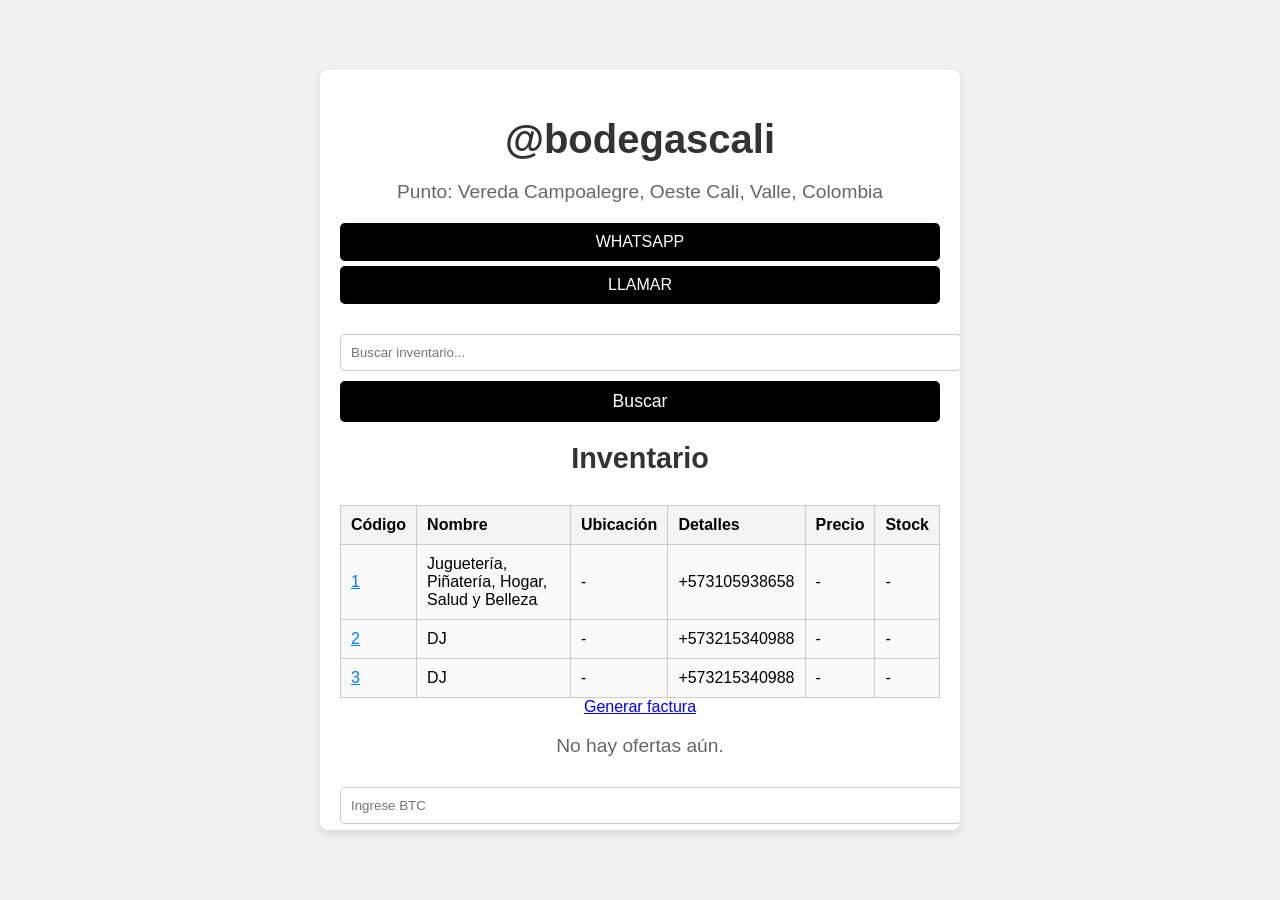
<file: index.html>
<!DOCTYPE html>
<html lang="es">
<head>
    <meta charset="UTF-8">
    <meta name="viewport" content="width=device-width, initial-scale=1.0">
    <meta name="description" content="Worldwide Logistics Services.">
    <meta name="keywords" content="armenia quindio, compra, venta, clasificados, productos, Colombia, Contraentrega">
    <meta name="robots" content="index, follow">
    <meta name="author" content="Contraentrega">
    <meta property="og:title" content="@armeniaquindio - Compra y venta en Armenia Quindío">
    <meta property="og:description" content="Compra y venta en Armenia Quindío, Colombia. Publica tus productos en Contraentrega.">
    <meta property="og:image" content="URL-de-tu-imagen">
    <meta property="og:url" content="https://www.tusitio.com">
    <meta property="og:type" content="website">
    <meta name="twitter:card" content="summary_large_image">
    <meta name="twitter:title" content="@armeniaquindio - Compra y venta en Armenia Quindío">
    <meta name="twitter:description" content="Compra y venta en Armenia Quindío, Colombia. Publica tus productos en Contraentrega.">
    <meta name="twitter:image" content="URL-de-tu-imagen">
    <meta name="twitter:url" content="https://www.tusitio.com">
    <meta name="google-site-verification" content="your-verification-code" />

<!-- Facebook Pixel -->
  <script>
    !function(f,b,e,v,n,t,s)
    {if(f.fbq)return;n=f.fbq=function(){n.callMethod?
    n.callMethod.apply(n,arguments):n.queue.push(arguments)};
    if(!f._fbq)f._fbq=n;n.push=n;n.loaded=!0;n.version='2.0';
    n.queue=[];t=b.createElement(e);t.async=!0;
    t.src=v;s=b.getElementsByTagName(e)[0];
    s.parentNode.insertBefore(t,s)}(window, document,'script',
    'https://connect.facebook.net/en_US/fbevents.js');
    fbq('init', 'your-pixel-id');
    fbq('track', 'PageView');
  </script>
  <noscript>
    <img height="1" width="1" style="display:none"
    src="https://www.facebook.com/tr?id=your-pixel-id&ev=PageView&noscript=1"/>
  </noscript>
  <!-- End Facebook Pixel -->
</head>

    
    <title>@armeniaquindio - Compra y venta en Armenia Quindío</title>

    <!-- Datos estructurados con Schema.org -->
    <script type="application/ld+json">
    {
        "@context": "https://schema.org",
        "@type": "WebSite",
        "url": "https://www.tusitio.com",
        "name": "@armeniaquindio",
        "description": "Compra y venta en Armenia Quindío, Colombia. Publica tus productos en Contraentrega.",
        "publisher": {
            "@type": "Organization",
            "name": "Contraentrega Armenia Quindío"
        }
    }
 </script>

    <!-- Favicon -->
    <link rel="icon" href="URL-del-favicon" type="image/png">

    <!-- Google Analytics -->
    <script async src="https://www.googletagmanager.com/gtag/js?id=YOUR_TRACKING_ID"></script>
    <script>
      window.dataLayer = window.dataLayer || [];
      function gtag(){dataLayer.push(arguments);}
      gtag('js', new Date());
      gtag('config', 'YOUR_TRACKING_ID');
    </script>

    <style>
        body {
            font-family: Arial, sans-serif;
            background-color: #f1f1f1;
            margin: 0;
            padding: 0;
            display: flex;
            justify-content: center;
            align-items: center;
            height: 100vh;
            text-align: center;
        }
        .container {
            background-color: #ffffff;
            border-radius: 8px;
            box-shadow: 0 4px 8px rgba(0, 0, 0, 0.1);
            width: 90%; 
            max-width: 600px; 
            padding: 20px;
            overflow-y: auto; 
            max-height: 80vh; 
            height: 100%; 
        }
        h1, h2 {
            font-size: 2.5em;
            color: #333;
            margin-bottom: 10px;
        }
        p {
            color: #666;
            font-size: 1.2em;
            margin-bottom: 20px;
        }
        .buttons a {
            display: block;
            background-color: #000000;
            color: white;
            padding: 10px;
            margin: 5px 0;
            text-decoration: none;
            border-radius: 5px;
            font-size: 1em;
            transition: background-color 0.3s;
        }
        .buttons a:hover {
            background-color: #333333;
        }
        .footer {
            font-size: 0.9em;
            color: #777;
            margin-top: 20px;
        }
        form {
            margin-top: 20px;
            text-align: left;
            margin-bottom: 20px;
        }
        input[type="text"], input[type="number"], textarea {
            width: 100%;
            padding: 10px;
            margin: 10px 0;
            border: 1px solid #ccc;
            border-radius: 5px;
        }
        input[type="file"] {
            margin: 10px 0;
        }
        button {
            background-color: #000000;
            color: white;
            padding: 10px;
            border: none;
            border-radius: 5px;
            cursor: pointer;
            font-size: 1.1em;
            width: 100%;
        }
        button:hover {
            background-color: #333333;
        }
        table {
            width: 100%;
            margin-top: 30px;
            border-collapse: collapse;
            overflow-x: auto;
        }
        th, td {
            padding: 10px;
            text-align: left;
            border: 1px solid #ccc;
        }
        th {
            background-color: #f4f4f4;
        }
        td {
            background-color: #fafafa;
        }
        h2 {
            font-size: 1.8em;
            color: #333;
            margin-top: 20px;
        }

        .clickable {
            color: #007BFF;
            text-decoration: underline;
            cursor: pointer;
            transition: color 0.3s ease-in-out;
        }

        .clickable:hover {
            color: #0056b3;
            text-decoration: none;
        }

        /* Lazy loading de imágenes */
        img[loading="lazy"] {
            opacity: 0;
            transition: opacity 0.3s ease-in;
        }
        img[loading="lazy"]:not([src=""]) {
            opacity: 1;
        }
    </style>

  <!-- Google Tag Manager -->
  <script async src="https://www.googletagmanager.com/gtag/js?id=GTM-XXXXXX"></script>
  <script>
    window.dataLayer = window.dataLayer || [];
    function gtag(){dataLayer.push(arguments);}
    gtag('js', new Date());
    gtag('config', 'GTM-XXXXXX');
  </script>
  <!-- End Google Tag Manager -->
</head>

<body>

    <div class="container">
        <header>
            <h1>@bodegascali</h1>
            <p>	Punto: Vereda Campoalegre, Oeste Cali, Valle, Colombia</p>
        </header>

        <!-- Enlaces -->
        <div class="buttons">
            <a href="https://wa.me/573215970535" target="_blank">WHATSAPP</a>
            <a href="tel:+573215970535" target="_blank">LLAMAR</a>
        </div>
   
    
    
    <!-- Buscador de contactos -->
<form onsubmit="searchContacts(); return false;">
    <div class="search-bar">
        <input type="text" id="searchContactInput" placeholder="Buscar inventario...">
        <button type="submit">Buscar</button>
    </div>
</form>

        
<!-- Contactos -->
        <section>
            <h2>Inventario</h2>
            <table>
                <thead>
                    <tr>
                        <th>Código</th>
                        <th>Nombre</th>
                        <th>Ubicación</th>
                        <th>Detalles</th>
                        <th>Precio</th>
                        <th>Stock</th>
                    </tr>
                </thead>
                <tbody>
                    <tr>
                        <td><a href="sku-1/sku-1-18L4LbBf3e9Udq7zobRPVah3CBfvDRMaZCcuj5As8xHbgJ4rzKvBvZH1.html" class="clickable" target="_blank" rel="noopener noreferrer">1</a></td>
                        <td>Juguetería, Piñatería, Hogar, Salud y Belleza</td>
                        <td>-</td>
                        <td>+573105938658</td>
                        <td>-</td>
                        <td>-</td>
                    </tr>
<tr>
                        <td><a href="" class="clickable" target="_blank" rel="noopener noreferrer">2</a></td>
                        <td>DJ</td>
                        <td>-</td>
                        <td>+573215340988</td>
                        <td>-</td>
                        <td>-</td>
                    </tr>
<tr>
                        <td><a href="https://co.contraentregaco.com/collections/18jcpm" class="clickable" target="_blank" rel="noopener noreferrer">3</a></td>
                        <td>DJ</td>
                        <td>-</td>
                        <td>+573215340988</td>
                        <td>-</td>
                        <td>-</td>
                    </tr>
                </tbody>
            </table>
        </section>

<!-- lnurl -->
<a id="lnurl" href="#">Generar factura</a>
<script>generarFacturaLNURL(10000);</script>


<!-- oferta -->
<p id="ultimaOferta">No hay ofertas aún.</p>
<input type="number" id="montoOferta" placeholder="Ingrese BTC">
<button onclick="hacerOferta(document.getElementById('montoOferta').value)">Ofertar</button>


<!-- xmpp -->
<input type="text" id="mensaje" placeholder="Escribe tu mensaje">
<button onclick="enviarMensaje('vendedor@tu-servidor-xmpp.com', document.getElementById('mensaje').value)">Enviar</button>


<!-- recarga -->
<button onclick="recargarSaldo(10000)">Recargar 10,000 Satoshis</button>


<!-- nostr -->
<button onclick="loginConNostr()">Iniciar sesión con Nostr</button>


<!-- referido -->
<input type="text" id="enlaceReferido" readonly>
<button onclick="navigator.clipboard.writeText(document.getElementById('enlaceReferido').value)">Copiar Enlace</button>


<!-- nfc -->
<button onclick="pagarConNFC()">Pagar con NFC</button>


<!-- metamask -->
<button onclick="pagarConMetaMask()">Pagar con MetaMask</button>
            <!-- Footer -->
        <footer class="footer">
            <p>&copy; <span id="year"></span> <strong>Cordientrega</strong></p>
            <p>Bitcoin: <a href="bitcoin:15gdaABbh6oZZG4kfQPXoSdqj9YMsg5RaH" target="_blank" rel="noopener noreferrer">15gdaABbh6oZZG4kfQPXoSdqj9YMsg5RaH</a></p>
        </footer>
    </div>

<script>
// Lista de precios en COP para cada producto
const preciosCOP = {
    producto1: 500000,  // Precio en COP del producto 1
    producto2: 10000000, // Precio en COP del producto 2
    producto3: 150000,  // Precio en COP del producto 3
    producto4: 500000   // Precio en COP del producto 4
};

// API para obtener precios de Bitcoin y tasa de cambio COP a USD
const COINGECKO_API = "https://api.coingecko.com/api/v3/simple/price?ids=bitcoin&vs_currencies=usd,cop";

// Función para obtener el precio de BTC en USD y la tasa de conversión COP a USD
async function obtenerDatosDeMercado() {
    try {
        const response = await fetch(COINGECKO_API);
        const data = await response.json();
        return {
            precioBTC: data.bitcoin.usd,  // Precio de 1 BTC en USD
            tasaCOPaUSD: data.bitcoin.cop // Precio de 1 USD en COP
        };
    } catch (error) {
        console.error("Error obteniendo datos del mercado:", error);
        return null;
    }
}

// Función para calcular el precio en satoshis basado en COP
async function calcularPrecioLightning(cop) {
    const datosMercado = await obtenerDatosDeMercado();
    if (!datosMercado) {
        console.error("No se pudieron obtener datos del mercado.");
        return null;
    }

    const precioUSD = cop / datosMercado.tasaCOPaUSD; // Convertimos COP a USD
    const montoBTC = precioUSD / datosMercado.precioBTC; // Convertimos USD a BTC
    const montoSatoshis = Math.round(montoBTC * 100000000); // Convertimos BTC a satoshis

    return montoSatoshis;
}

// Función para generar un enlace de pago Lightning (personalizar según el sistema que uses)
function generarEnlaceLightning(satoshis) {
    return `lightning:lnbc${satoshis}0n1p...`; // Aquí debes integrar con tu nodo Lightning
}

// Función para actualizar los precios y enlaces Lightning en la página
async function actualizarPrecios() {
    for (const [producto, precioCOP] of Object.entries(preciosCOP)) {
        const precioLightning = await calcularPrecioLightning(precioCOP);
        if (precioLightning !== null) {
            // Actualizamos el precio en el HTML
            const precioElement = document.getElementById(`precio-lightning-${producto}`);
            if (precioElement) {
                precioElement.innerText = `Precio en Lightning: ${precioLightning} satoshis`;
            }

            // Actualizamos el enlace de pago
            const linkElement = document.getElementById(`link-lightning-${producto}`);
            if (linkElement) {
                linkElement.setAttribute('href', generarEnlaceLightning(precioLightning));
            }
        }
    }
}

// Llamamos a la función para actualizar los precios al cargar la página
document.addEventListener("DOMContentLoaded", actualizarPrecios);

// Función para filtrar la tabla de inventario en tiempo real
function searchContacts() {
    const input = document.getElementById("searchContactInput").value.toLowerCase();
    const table = document.querySelector("table tbody");
    const rows = table.getElementsByTagName("tr");

    for (let row of rows) {
        const text = row.innerText.toLowerCase();
        row.style.display = text.includes(input) ? "" : "none";
    }
}

async function generarFacturaLNURL(montoSatoshis) {
    const endpoint = "https://lnbits.com/api/v1/payments"; // Modifica con tu endpoint real
    const response = await fetch(endpoint, {
        method: "POST",
        headers: { "Content-Type": "application/json" },
        body: JSON.stringify({ amount: montoSatoshis, memo: "Compra en e-commerce" })
    });
    const data = await response.json();
    if (data.payment_request) {
        document.getElementById("lnurl").href = `lightning:${data.payment_request}`;
        document.getElementById("lnurl").innerText = "Pagar con Lightning";
    }
}

const socket = new WebSocket("wss://tu-nodo-lnd.com/ws"); // Reemplaza con tu nodo

socket.onmessage = (event) => {
    const data = JSON.parse(event.data);
    if (data.type === "payment_received") {
        alert(`Pago recibido: ${data.amount} satoshis`);
        location.reload();
    }
};

async function enviarNotificacionTelegram(mensaje) {
    const token = "TU_TELEGRAM_BOT_TOKEN";
    const chatId = "TU_CHAT_ID";
    const url = `https://api.telegram.org/bot${token}/sendMessage`;

    await fetch(url, {
        method: "POST",
        headers: { "Content-Type": "application/json" },
        body: JSON.stringify({ chat_id: chatId, text: mensaje })
    });
}

const socket = new WebSocket("wss://tu-nodo-lnd.com/ws"); // WebSocket de LND

socket.onmessage = async (event) => {
    const data = JSON.parse(event.data);
    if (data.type === "payment_received") {
        const mensaje = `Pago recibido: ${data.amount} satoshis en Lightning Network`;
        await enviarNotificacionTelegram(mensaje);
    }
};

async function generarFacturaYConfirmar(montoSatoshis) {
    const endpoint = "https://tu-servidor-lnd.com/api/v1/payments"; // Cambia con tu API LNBits
    const response = await fetch(endpoint, {
        method: "POST",
        headers: { "Content-Type": "application/json" },
        body: JSON.stringify({ amount: montoSatoshis, memo: "Compra en e-commerce" })
    });
    const data = await response.json();

    if (data.payment_request) {
        document.getElementById("lnurl").href = `lightning:${data.payment_request}`;
        document.getElementById("lnurl").innerText = "Pagar con Lightning";
    }

    // Escuchar la confirmación de pago
    const socket = new WebSocket(`wss://tu-servidor-lnd.com/ws/${data.payment_hash}`);
    socket.onmessage = (event) => {
        const pago = JSON.parse(event.data);
        if (pago.settled) {
            alert("Pago confirmado en Lightning!");
            location.reload();
        }
    };
}

document.addEventListener("DOMContentLoaded", () => generarFacturaYConfirmar(10000));

async function enviarEventoNostr(pubkey, mensaje) {
    const nostrEvento = {
        kind: 1,
        created_at: Math.floor(Date.now() / 1000),
        tags: [["p", pubkey]],
        content: mensaje
    };

    if (window.nostr) {
        await window.nostr.signEvent(nostrEvento);
        const relays = ["wss://relay.damus.io"];
        relays.forEach((relay) => {
            const ws = new WebSocket(relay);
            ws.onopen = () => ws.send(JSON.stringify(["EVENT", nostrEvento]));
        });
    } else {
        alert("Nostr no está disponible.");
    }
}

// Simulación de pago recibido
const pagoRecibido = {
    pubkey: "npub1example...",
    amount: 10000
};

enviarEventoNostr(pagoRecibido.pubkey, `Has recibido ${pagoRecibido.amount} satoshis! ⚡`);

const socket = new WebSocket("wss://tu-servidor.com/subasta");

function hacerOferta(monto) {
    socket.send(JSON.stringify({ tipo: "oferta", usuario: "Usuario123", monto }));
}

socket.onmessage = (event) => {
    const data = JSON.parse(event.data);
    if (data.tipo === "nueva_oferta") {
        document.getElementById("ultimaOferta").innerText = `${data.usuario} ofertó ${data.monto} BTC`;
    }
};

const BOSH_SERVICE = "https://tu-servidor-xmpp.com/http-bind/";
const XMPP_DOMAIN = "tu-servidor-xmpp.com";
const usuario = "comprador@tu-servidor-xmpp.com";
const password = "clave123";

const connection = new Strophe.Connection(BOSH_SERVICE);

function conectarXMPP() {
    connection.connect(usuario, password, (status) => {
        if (status === Strophe.Status.CONNECTED) {
            console.log("Conectado a XMPP");
            connection.addHandler(recibirMensaje, null, "message", "chat");
        } else if (status === Strophe.Status.AUTHFAIL) {
            console.log("Fallo en la autenticación");
        }
    });
}

function recibirMensaje(msg) {
    const from = msg.getAttribute("from");
    const body = msg.getElementsByTagName("body")[0].textContent;
    console.log(`Mensaje de ${from}: ${body}`);
    return true;
}

function enviarMensaje(destinatario, mensaje) {
    const reply = $msg({ to: destinatario, type: "chat" }).c("body").t(mensaje);
    connection.send(reply);
}

document.addEventListener("DOMContentLoaded", conectarXMPP);

async function recargarSaldo(montoSatoshis) {
    const response = await fetch("/api/crear-lnurl", {
        method: "POST",
        headers: { "Content-Type": "application/json" },
        body: JSON.stringify({ amount: montoSatoshis })
    });

    const data = await response.json();
    if (data.lnurl) {
        window.location.href = `lightning:${data.lnurl}`;
    }
}

async function publicarEnNostr(producto) {
    const evento = {
        kind: 1,
        created_at: Math.floor(Date.now() / 1000),
        tags: [["e", "publicaciones"]],
        content: `🛒 Nuevo producto: ${producto.nombre} - ${producto.precio} sats ⚡`
    };

    if (window.nostr) {
        await window.nostr.signEvent(evento);
        const relay = new WebSocket("wss://relay.damus.io");
        relay.onopen = () => relay.send(JSON.stringify(["EVENT", evento]));
    }
}

const nuevoProducto = { nombre: "Camiseta Bitcoin", precio: 50000 };
publicarEnNostr(nuevoProducto);

function generarEnlaceReferido() {
    const usuarioId = "user123"; // Este ID debe ser dinámico según el usuario autenticado
    const enlaceReferido = `${window.location.origin}/?ref=${usuarioId}`;
    document.getElementById("enlaceReferido").value = enlaceReferido;
}

document.addEventListener("DOMContentLoaded", generarEnlaceReferido);

async function registrarCompra() {
    const params = new URLSearchParams(window.location.search);
    const referido = params.get("ref");

    if (referido) {
        await fetch("/api/registrar-referido", {
            method: "POST",
            headers: { "Content-Type": "application/json" },
            body: JSON.stringify({ referido, monto: 5000 }) // 5000 Satoshis de recompensa
        });
    }
}

document.addEventListener("DOMContentLoaded", registrarCompra);

async function pagarConNFC() {
    if (!("NDEFReader" in window)) {
        alert("Tu dispositivo no soporta NFC.");
        return;
    }

    const nfc = new NDEFReader();
    await nfc.write("lightning:lnurlp_tu_codigo");

    alert("Pago procesado con Lightning NFC.");
}

async function pagarConMetaMask() {
    if (!window.ethereum) {
        alert("Instala MetaMask para continuar.");
        return;
    }

    const accounts = await ethereum.request({ method: "eth_requestAccounts" });
    const direccion = accounts[0];

    await ethereum.request({
        method: "eth_sendTransaction",
        params: [{ from: direccion, to: "DIRECCION_BTC", value: "10000000000000000" }]
    });

    alert("Pago enviado.");
}

// Actualizar el año en el footer automáticamente
document.getElementById("year").innerText = new Date().getFullYear();

</script>

</body>
</html>
</file>
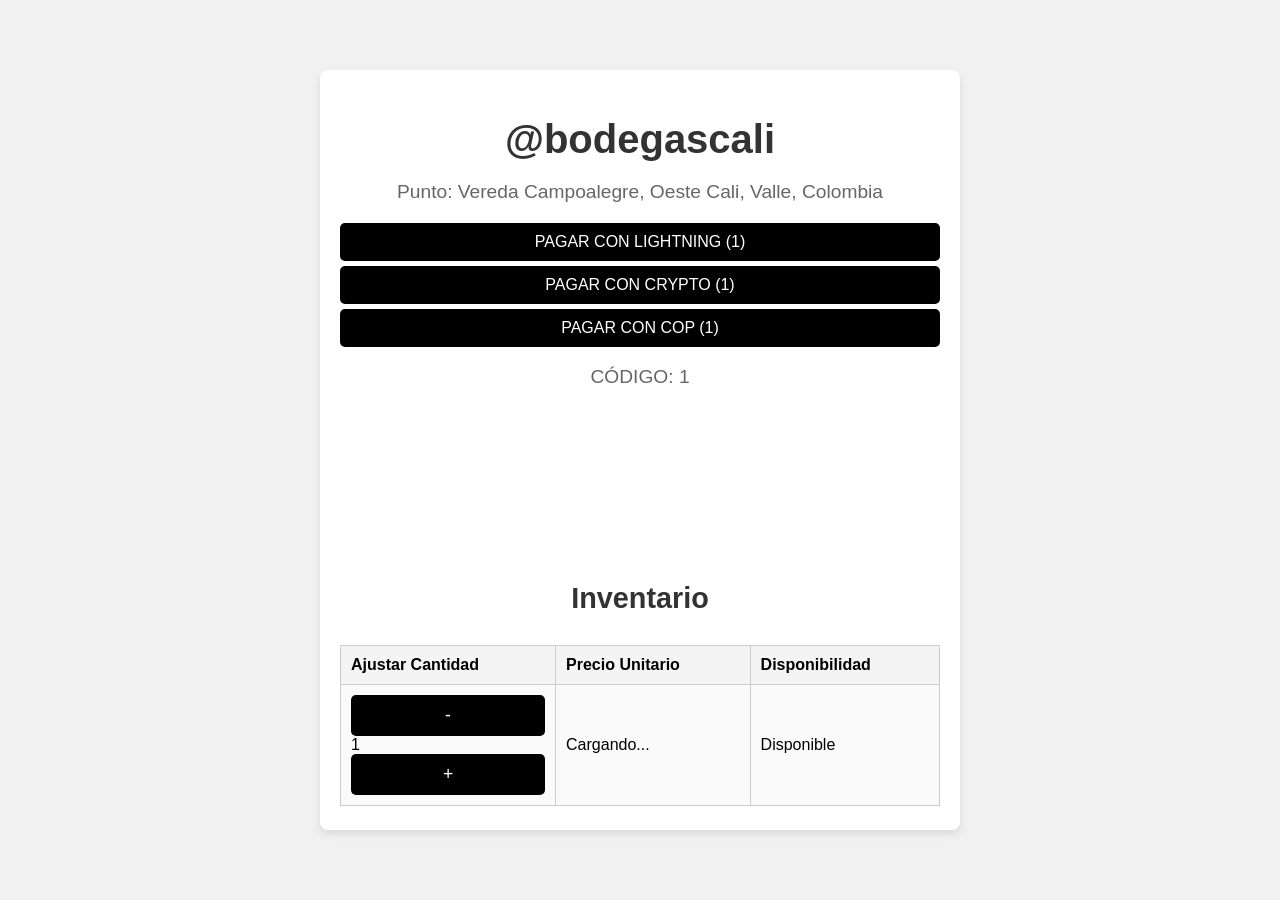
<file: sku-1/sku-1-18L4LbBf3e9Udq7zobRPVah3CBfvDRMaZCcuj5As8xHbgJ4rzKvBvZH1.html>
<!DOCTYPE html>
<html lang="es">
<head>
    <meta charset="UTF-8">
    <meta name="viewport" content="width=device-width, initial-scale=1.0">
    <meta name="description" content="Worldwide Logistics Services.">
    <meta name="keywords" content="armenia quindio, compra, venta, clasificados, productos, Colombia, Contraentrega">
    <meta name="robots" content="index, follow">
    <meta name="author" content="Contraentrega">
    <meta property="og:title" content="@armeniaquindio - Compra y venta en Armenia Quindío">
    <meta property="og:description" content="Compra y venta en Armenia Quindío, Colombia. Publica tus productos en Contraentrega.">
    <meta property="og:image" content="URL-de-tu-imagen">
    <meta property="og:url" content="https://www.tusitio.com">
    <meta property="og:type" content="website">
    <meta name="twitter:card" content="summary_large_image">
    <meta name="twitter:title" content="@armeniaquindio - Compra y venta en Armenia Quindío">
    <meta name="twitter:description" content="Compra y venta en Armenia Quindío, Colombia. Publica tus productos en Contraentrega.">
    <meta name="twitter:image" content="URL-de-tu-imagen">
    <meta name="twitter:url" content="https://www.tusitio.com">
    <meta name="google-site-verification" content="your-verification-code" />

<!-- Facebook Pixel -->
  <script>
    !function(f,b,e,v,n,t,s)
    {if(f.fbq)return;n=f.fbq=function(){n.callMethod?
    n.callMethod.apply(n,arguments):n.queue.push(arguments)};
    if(!f._fbq)f._fbq=n;n.push=n;n.loaded=!0;n.version='2.0';
    n.queue=[];t=b.createElement(e);t.async=!0;
    t.src=v;s=b.getElementsByTagName(e)[0];
    s.parentNode.insertBefore(t,s)}(window, document,'script',
    'https://connect.facebook.net/en_US/fbevents.js');
    fbq('init', 'your-pixel-id');
    fbq('track', 'PageView');
  </script>
  <noscript>
    <img height="1" width="1" style="display:none"
    src="https://www.facebook.com/tr?id=your-pixel-id&ev=PageView&noscript=1"/>
  </noscript>
  <!-- End Facebook Pixel -->
</head>

    
    <title>@armeniaquindio - Compra y venta en Armenia Quindío</title>

    <!-- Datos estructurados con Schema.org -->
    <script type="application/ld+json">
    {
        "@context": "https://schema.org",
        "@type": "WebSite",
        "url": "https://www.tusitio.com",
        "name": "@armeniaquindio",
        "description": "Compra y venta en Armenia Quindío, Colombia. Publica tus productos en Contraentrega.",
        "publisher": {
            "@type": "Organization",
            "name": "Contraentrega Armenia Quindío"
        }
    }
 </script>

    <!-- Favicon -->
    <link rel="icon" href="URL-del-favicon" type="image/png">

    <!-- Google Analytics -->
    <script async src="https://www.googletagmanager.com/gtag/js?id=YOUR_TRACKING_ID"></script>
    <script>
      window.dataLayer = window.dataLayer || [];
      function gtag(){dataLayer.push(arguments);}
      gtag('js', new Date());
      gtag('config', 'YOUR_TRACKING_ID');
    </script>

    <style>
        body {
            font-family: Arial, sans-serif;
            background-color: #f1f1f1;
            margin: 0;
            padding: 0;
            display: flex;
            justify-content: center;
            align-items: center;
            height: 100vh;
            text-align: center;
        }
        .container {
            background-color: #ffffff;
            border-radius: 8px;
            box-shadow: 0 4px 8px rgba(0, 0, 0, 0.1);
            width: 90%; 
            max-width: 600px; 
            padding: 20px;
            overflow-y: auto; 
            max-height: 80vh; 
            height: 100%; 
        }
        h1, h2 {
            font-size: 2.5em;
            color: #333;
            margin-bottom: 10px;
        }
        p {
            color: #666;
            font-size: 1.2em;
            margin-bottom: 20px;
        }
        .buttons a {
            display: block;
            background-color: #000000;
            color: white;
            padding: 10px;
            margin: 5px 0;
            text-decoration: none;
            border-radius: 5px;
            font-size: 1em;
            transition: background-color 0.3s;
        }
        .buttons a:hover {
            background-color: #333333;
        }
        .footer {
            font-size: 0.9em;
            color: #777;
            margin-top: 20px;
        }
        form {
            margin-top: 20px;
            text-align: left;
            margin-bottom: 20px;
        }
        input[type="text"], input[type="number"], textarea {
            width: 100%;
            padding: 10px;
            margin: 10px 0;
            border: 1px solid #ccc;
            border-radius: 5px;
        }
        input[type="file"] {
            margin: 10px 0;
        }
        button {
            background-color: #000000;
            color: white;
            padding: 10px;
            border: none;
            border-radius: 5px;
            cursor: pointer;
            font-size: 1.1em;
            width: 100%;
        }
        button:hover {
            background-color: #333333;
        }
        table {
            width: 100%;
            margin-top: 30px;
            border-collapse: collapse;
            overflow-x: auto;
        }
        th, td {
            padding: 10px;
            text-align: left;
            border: 1px solid #ccc;
        }
        th {
            background-color: #f4f4f4;
        }
        td {
            background-color: #fafafa;
        }
        h2 {
            font-size: 1.8em;
            color: #333;
            margin-top: 20px;
        }

        .clickable {
            color: #007BFF;
            text-decoration: underline;
            cursor: pointer;
            transition: color 0.3s ease-in-out;
        }

        .clickable:hover {
            color: #0056b3;
            text-decoration: none;
        }

        /* Lazy loading de imágenes */
        img[loading="lazy"] {
            opacity: 0;
            transition: opacity 0.3s ease-in;
        }
        img[loading="lazy"]:not([src=""]) {
            opacity: 1;
        }
    </style>
</head>

<body>

    <div class="container">
        <header>
            <h1>@bodegascali</h1>
            <p>Punto: Vereda Campoalegre, Oeste Cali, Valle, Colombia</p>
        </header>

        <!-- Enlaces -->
<div class="buttons">
    <a href="" target="_blank" id="comprar-btn-lightning">PAGAR CON LIGHTNING (<span id="cantidad-comprar">1</span>)</a>
<a href="" target="_blank" id="comprar-btn-binance">PAGAR CON CRYPTO (<span id="cantidad-comprar">1</span>)</a>
<a href="" target="_blank" id="comprar-btn-tarjeta">PAGAR CON COP (<span id="cantidad-comprar">1</span>)</a>
</div>

        <section>
            <p>CÓDIGO: 1</p>

            <!-- SKU #1 -->
            <div class="video-container">
    <iframe 
        src="https://www.youtube.com/embed/4J59H-M9iBY" 
        title="YouTube video player" 
        frameborder="0" 
        allow="autoplay; encrypted-media; gyroscope; picture-in-picture" 
        allowfullscreen>
    </iframe>
</div>

            <!-- Inventario -->
            <section>
                <h2>Inventario</h2>
                <table>
                    <thead>
                        <tr>
                            <th>Ajustar Cantidad</th>
                            <th>Precio Unitario</th>
                            <th>Disponibilidad</th>
                        </tr>
                    </thead>
                    <tbody>
                        <tr id="producto1">
                            <td>
                                <button class="adjust-quantity" data-product="producto1" data-action="decrease">-</button>
                                <span id="cantidad-producto1">1</span>
                                <button class="adjust-quantity" data-product="producto1" data-action="increase">+</button>
                            </td>
                            <td id="precio-producto1">Cargando...</td>
<td id="stock-producto1">Disponible</td>
                        </tr>
                    </tbody>
                </table>
            </section>

            <!-- Footer -->
            <footer class="footer">
                <p>&copy; <span id="year"></span> <strong>Cordientrega</strong></p>
                <p>Bitcoin: <a href="bitcoin:15gdaABbh6oZZG4kfQPXoSdqj9YMsg5RaH" target="_blank" rel="noopener noreferrer">15gdaABbh6oZZG4kfQPXoSdqj9YMsg5RaH</a></p>
            </footer>
        </div>

        <script>

// Función para generar una factura Lightning
async function generateInvoice(amountInSatoshis) {
    const response = await fetch('http://<UMBREL_IP>:3001/api/v1/lightning/invoice', {
        method: 'POST',
        headers: {
            'Content-Type': 'application/json',
            'Authorization': 'Bearer <YOUR_API_KEY>'
        },
        body: JSON.stringify({
            amount: amountInSatoshis, // Monto de la factura en satoshis
            memo: 'Compra de producto en @armeniaquindio'
        })
    });

    if (!response.ok) {
        throw new Error('Error al generar la factura');
    }

    const data = await response.json();
    return data.payment_request; // Esto es lo que necesitas para crear el enlace Lightning
}

    // Función para actualizar el enlace de compra con la factura de Lightning
    function updateLightningLink() {
        const quantity = document.getElementById('cantidad-comprar').textContent;
        const pricePerItem = 1000; // Precio por producto en satoshis (Ejemplo: 1000 satoshis por producto)

        const totalPrice = quantity * pricePerItem; // Precio total en satoshis

        // Aquí se genera el enlace de pago Lightning con la factura correspondiente
        const lightningLink = `lightning:lnbc${totalPrice}[base64]`;

        // Actualizar el enlace con la factura generada
        document.getElementById("comprar-btn-1").setAttribute("href", lightningLink);
    }

    // Llamar a la función de actualización del enlace al ajustar la cantidad
    document.querySelectorAll('.adjust-quantity').forEach(button => {
        button.addEventListener('click', updateLightningLink);
    });

document.querySelectorAll('.adjust-quantity').forEach(button => {
    button.addEventListener('click', async function() {
        const action = this.getAttribute('data-action');
        const productId = this.getAttribute('data-product');
        const quantityElement = document.getElementById('cantidad-' + productId);
        const cantidadComprar = document.getElementById('cantidad-comprar');

        let currentQuantity = parseInt(quantityElement.textContent);
        if (action === 'increase') {
            quantityElement.textContent = currentQuantity + 1;
        } else if (action === 'decrease' && currentQuantity > 1) {
            quantityElement.textContent = currentQuantity - 1;
        }

        cantidadComprar.textContent = quantityElement.textContent;

        // **Actualizar Enlace Lightning**
        const newQuantity = parseInt(quantityElement.textContent);
        const pricePerItem = 1000; // Precio en satoshis
        const totalPrice = newQuantity * pricePerItem;

        try {
            const invoice = await generateInvoice(totalPrice);
            document.getElementById("comprar-btn-lightning").setAttribute("href", `lightning:${invoice}`);
        } catch (error) {
            console.error('Error al generar la factura Lightning:', error);
        }
    });
});

document.querySelectorAll('.adjust-quantity').forEach(button => {

    button.addEventListener('click', async function() {
        // Obtener la cantidad del producto
        const quantity = parseInt(document.getElementById('cantidad-comprar').textContent);
        const pricePerItem = 1000; // Precio en satoshis

        const totalPrice = quantity * pricePerItem; // Monto total en satoshis

        try {
            // Llamar a la función para generar la factura
            const invoice = await generateInvoice(totalPrice);

            // Crear el enlace de pago con la factura generada
            const lightningLink = `lightning:${invoice}`;

            // Actualizar el botón de compra con el enlace Lightning
            document.getElementById("comprar-btn-1").setAttribute("href", lightningLink);
        } catch (error) {
            console.error('Error al generar la factura Lightning:', error);
        }
    });
});

// Ejemplo de función para crear un enlace de pago a través de Binance Pay API
async function createBinancePayInvoice(amount, currency) {
  const response = await fetch('https://api.binance.com/sapi/v1/binancepay/v2/transaction/create', {
    method: 'POST',
    headers: {
      'Content-Type': 'application/json',
      'X-Binance-Pay-API-Key': 'TU_API_KEY',
      'X-Binance-Pay-API-Secret': 'TU_API_SECRET',
    },
    body: JSON.stringify({
      amount: amount,
      currency: currency,
      orderId: 'orden001',  // ID único para esta transacción
      goodsType: 'Digital', // Tipo de producto
      orderDescription: 'Compra de producto XYZ',
      returnUrl: 'https://www.tusitio.com/pago-exitoso', // URL a la que será redirigido el cliente después del pago
      cancelUrl: 'https://www.tusitio.com/cancelar-pago'  // URL si se cancela el pago
    })
  });
  
  const data = await response.json();
  return data.data.paymentUrl;  // Aquí se obtiene el enlace de pago
}

// Función para llamar al proceso de pago y redirigir al cliente
document.getElementById('comprar-btn').addEventListener('click', async function() {
    try {
        const amount = 100;  
        const currency = 'USDT';  
        const paymentLink = await createBinancePayInvoice(amount, currency);
        if (paymentLink) {
            window.location.href = paymentLink;
        } else {
            console.error("No se generó un enlace de pago.");
        }
    } catch (error) {
        console.error("Error en la generación del pago:", error);
    }
});

let index = 0;

        function moveSlide(step) {
            const carousel = document.querySelector('.carousel');
            const images = document.querySelectorAll('.carousel img');
            index = (index + step + images.length) % images.length;
            carousel.style.transform = `translateX(${-index * 100}%)`;
        }
            document.getElementById("year").textContent = new Date().getFullYear();
        </script>

</body>
</html>
</file>
